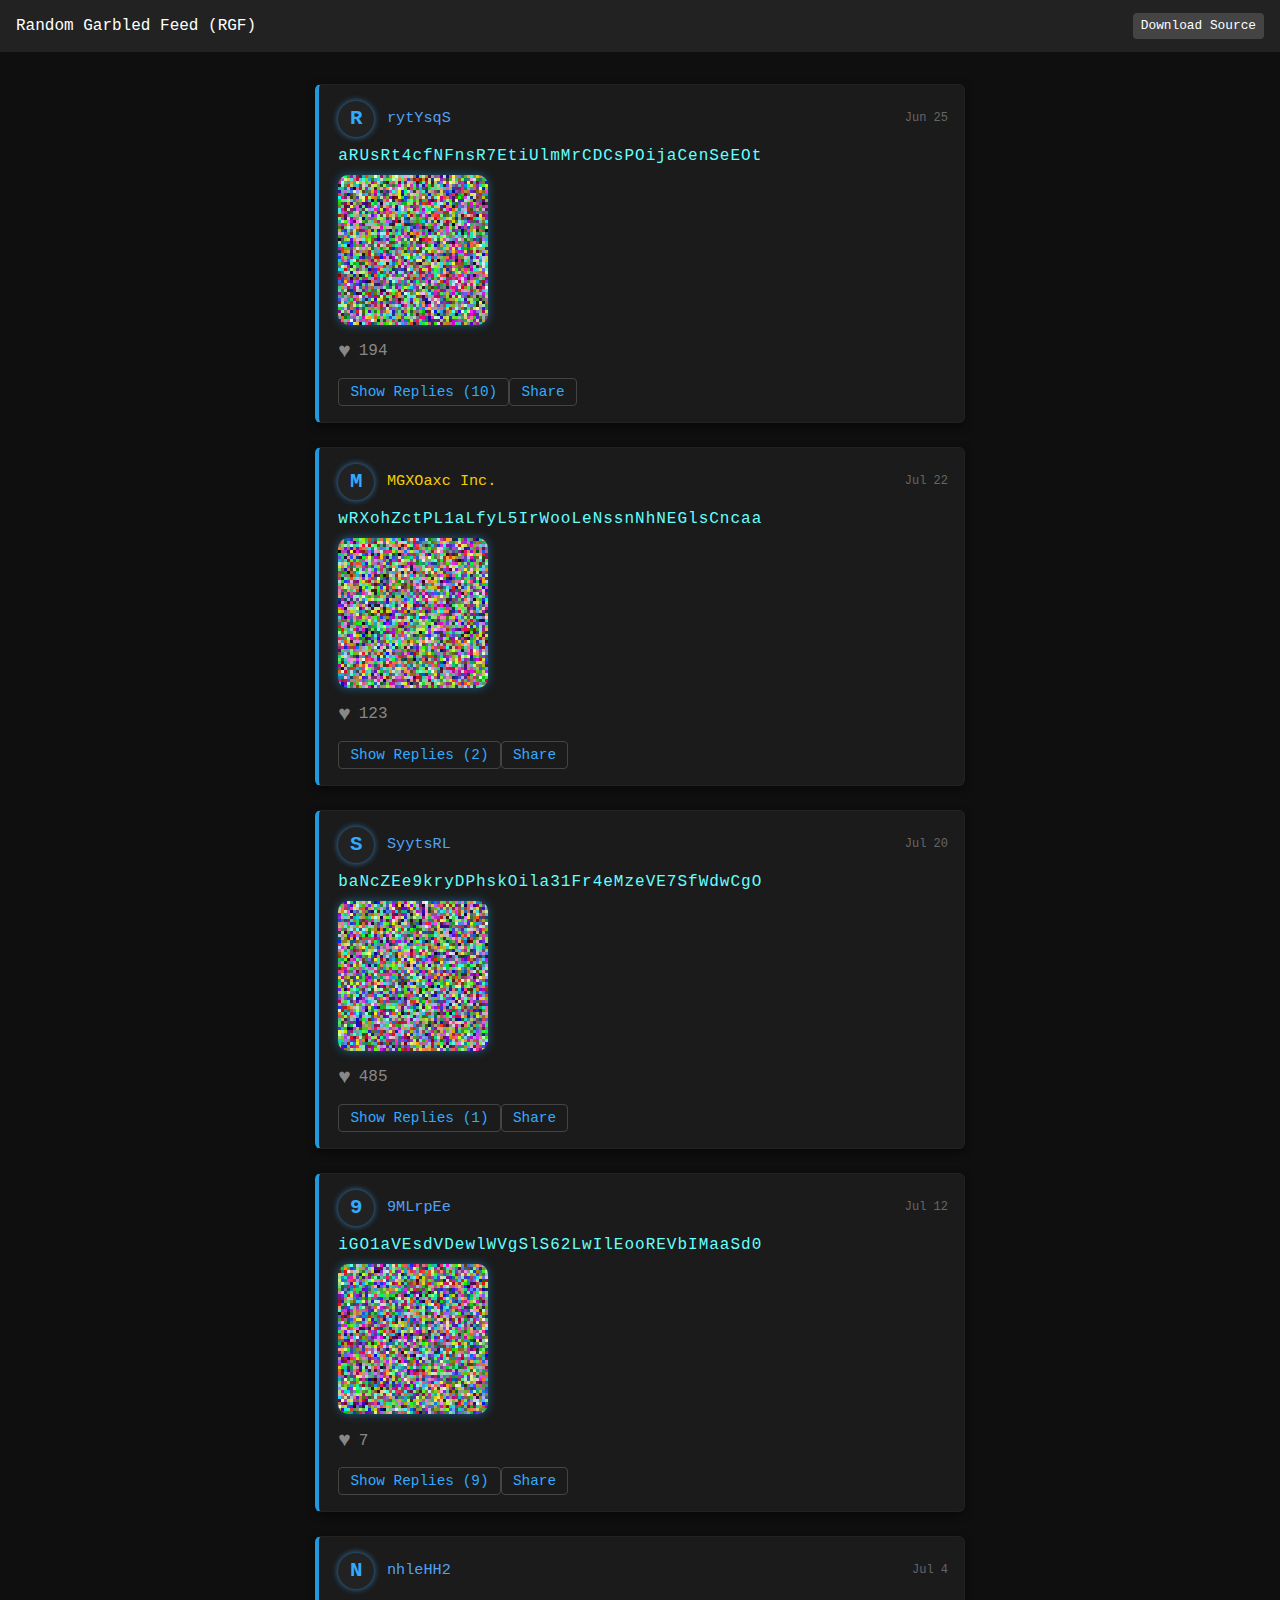
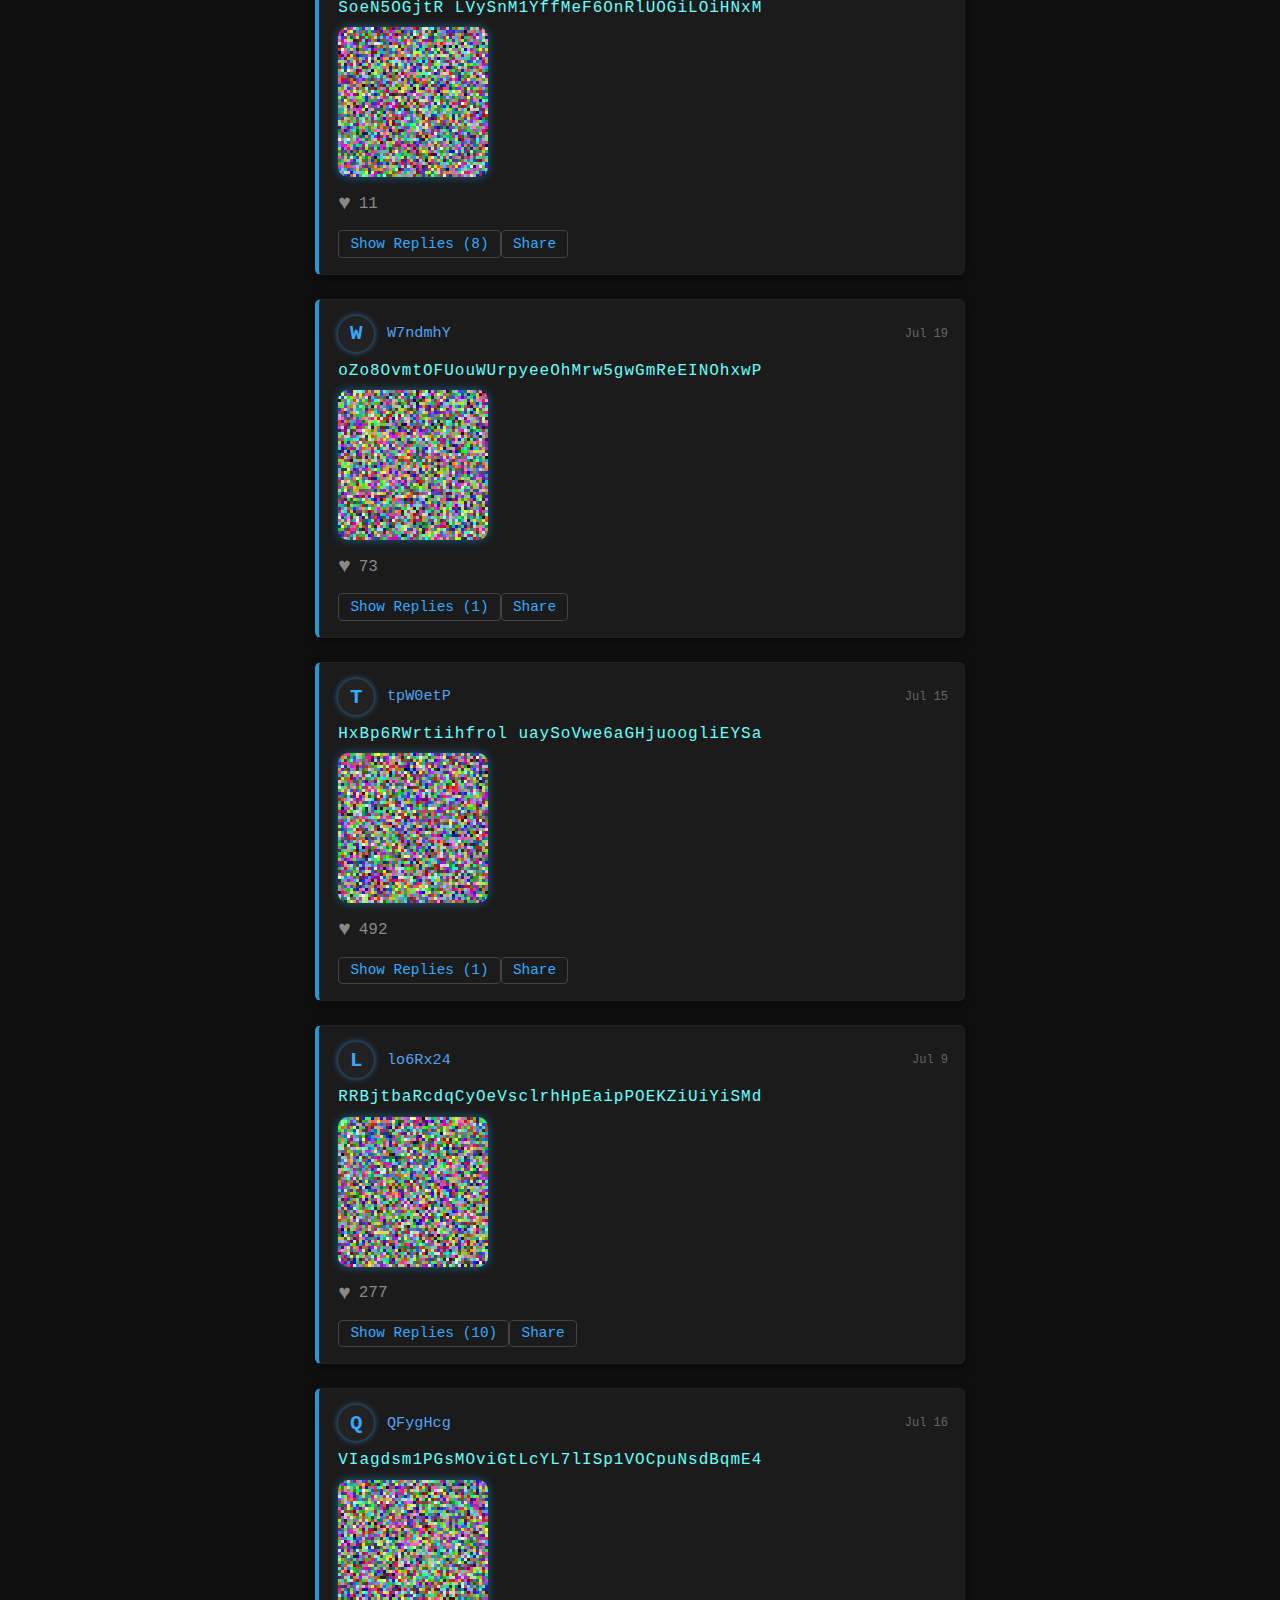
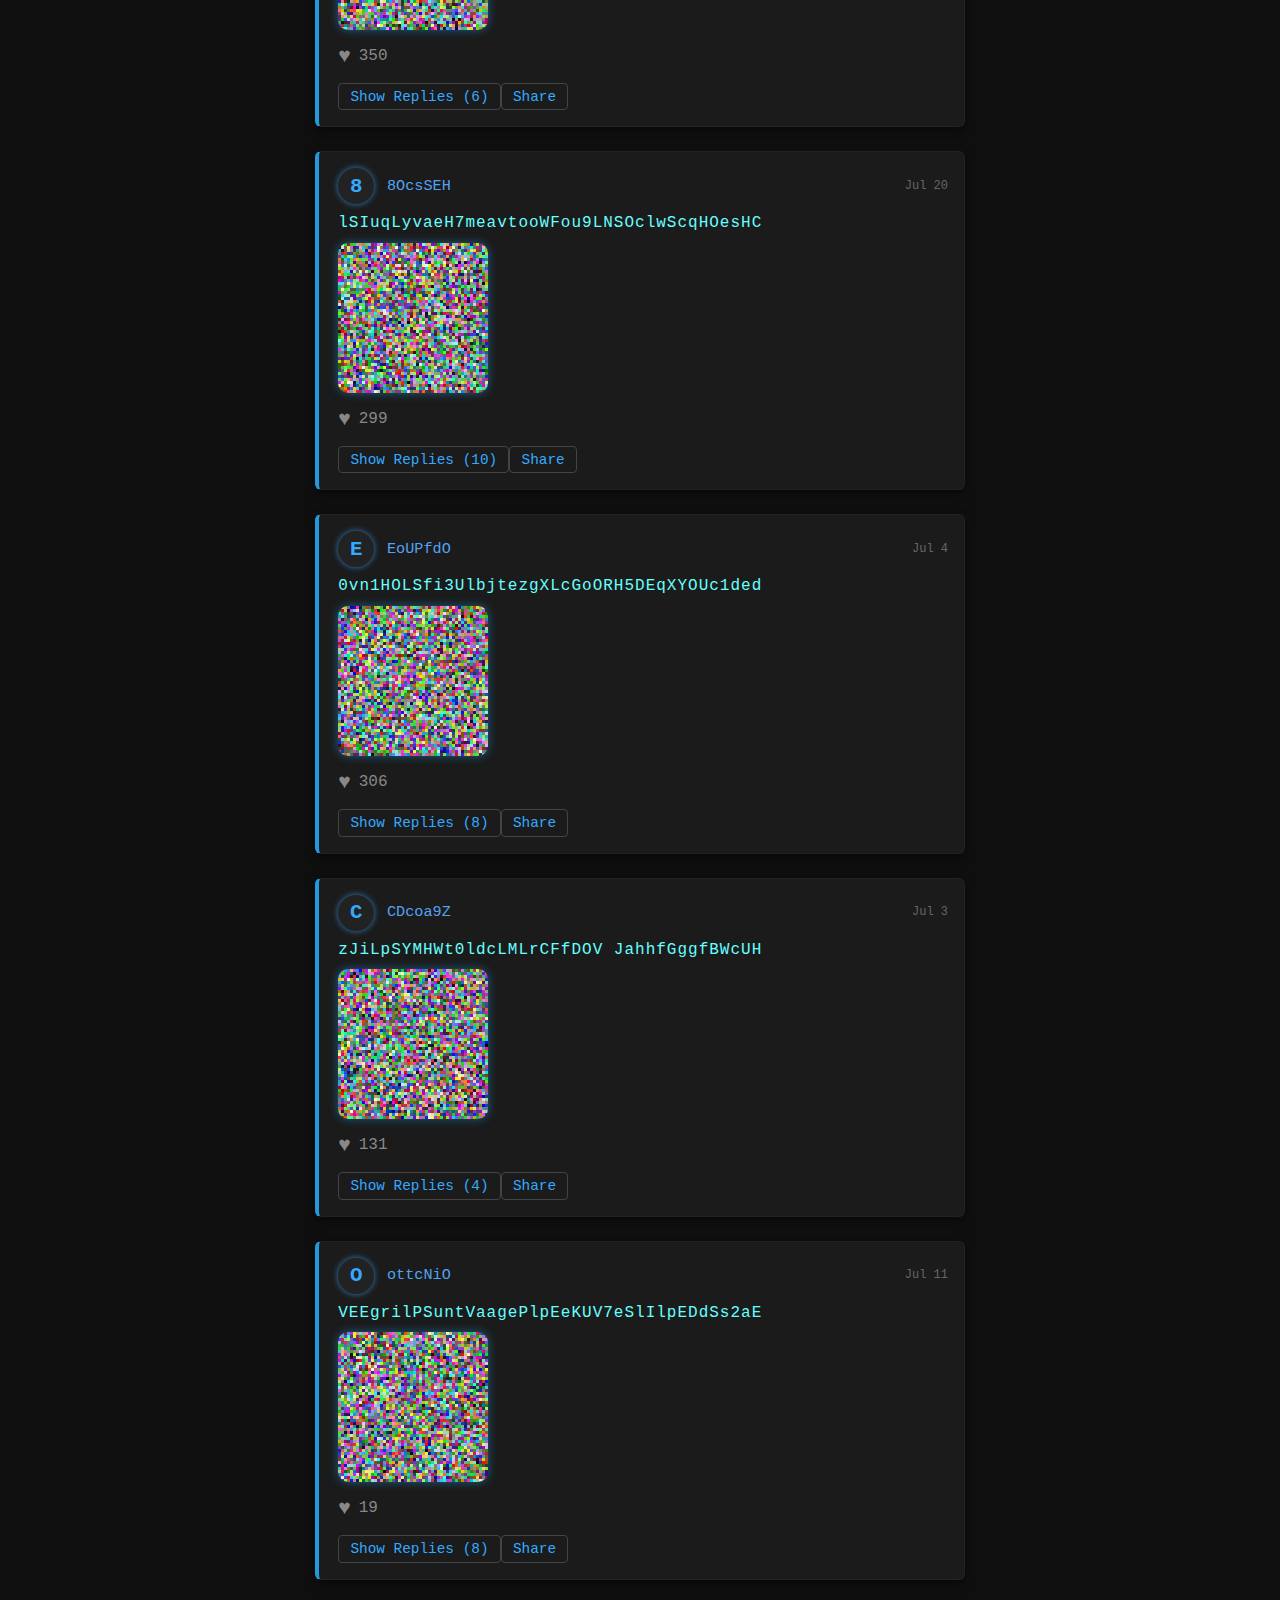
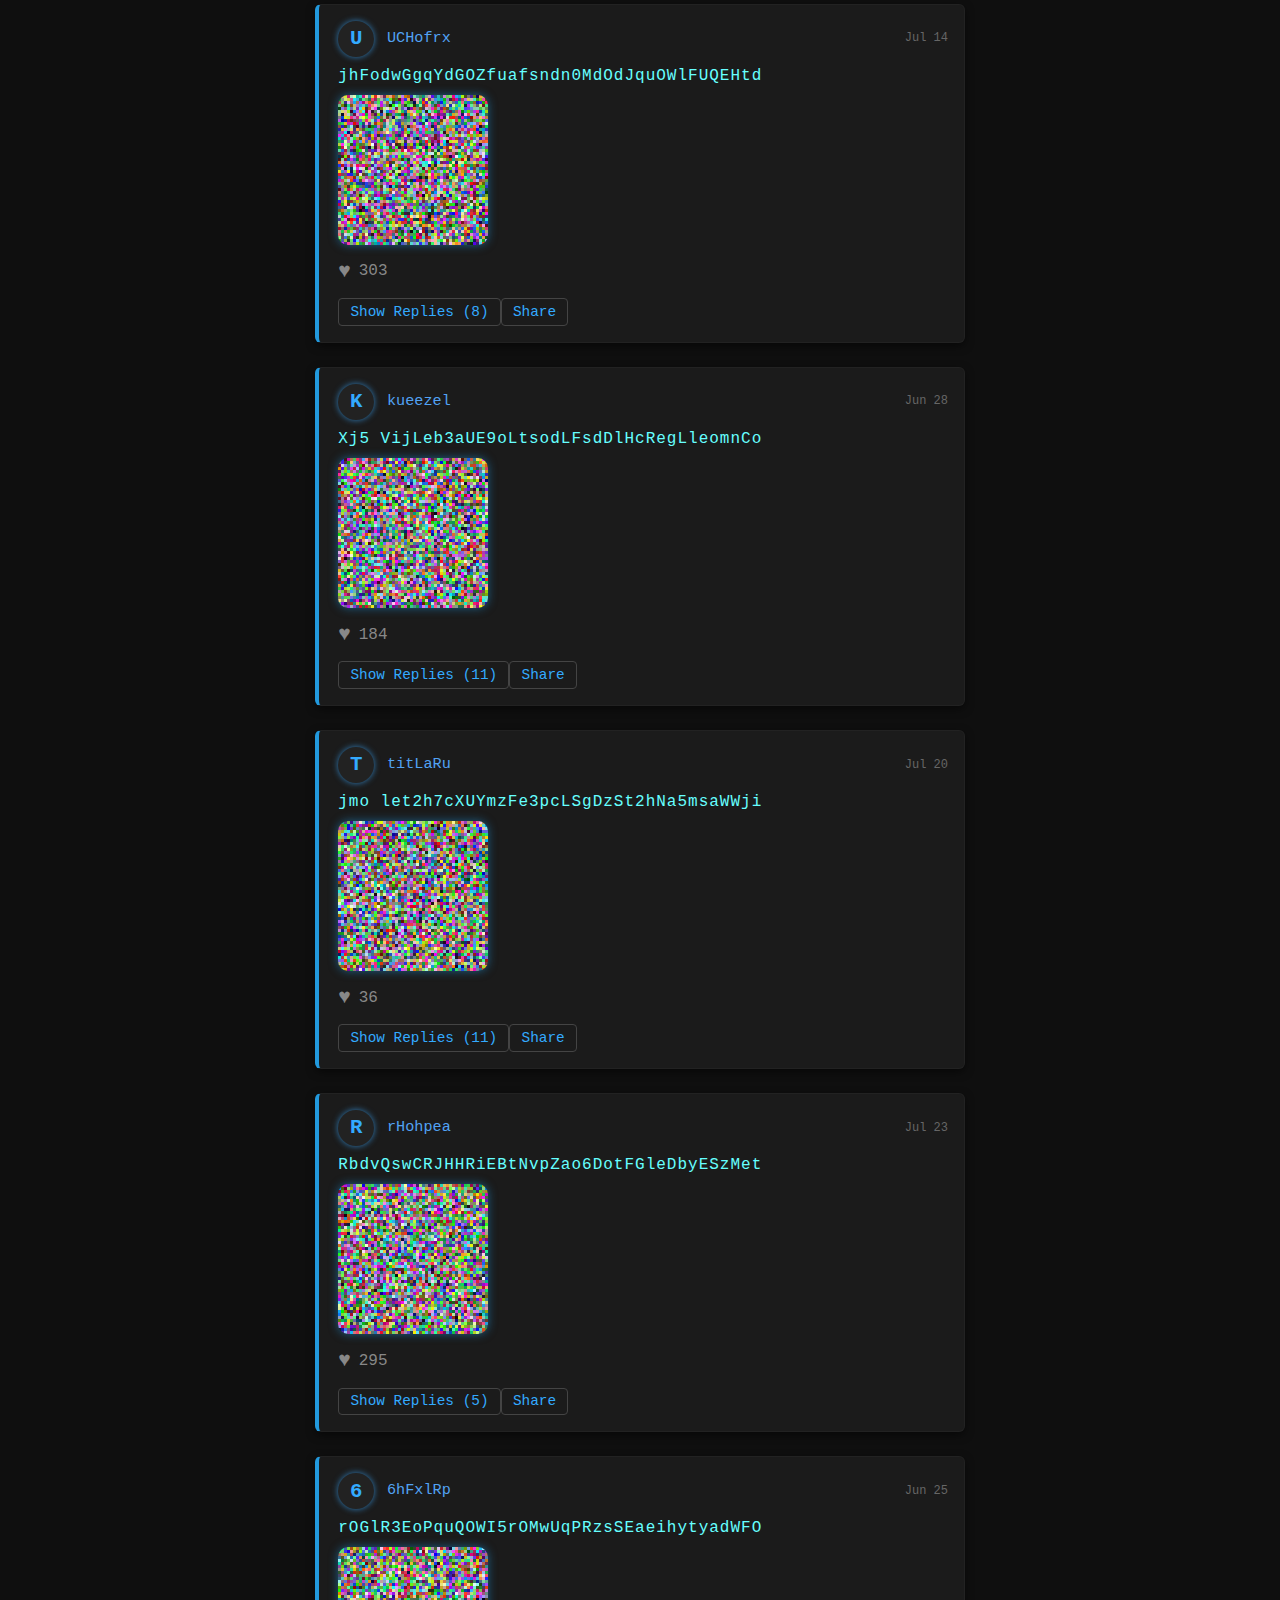
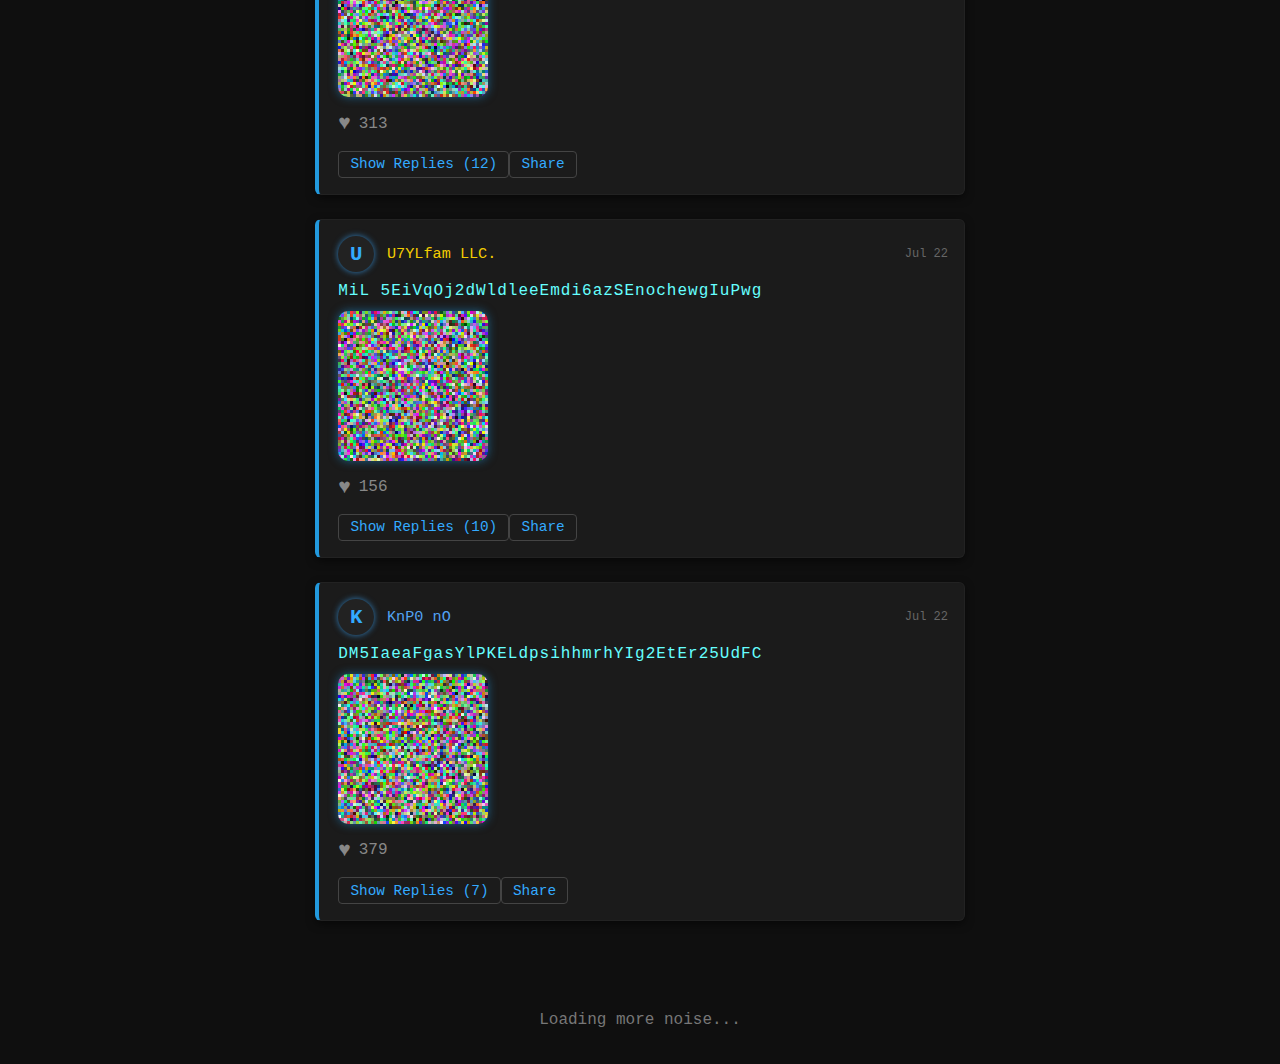
<file: index.html>
<!DOCTYPE html>
<html lang="en">
<head>
<meta charset="UTF-8" />
<title>Random Garbled Feed (RGF)</title>
<link rel="stylesheet" href="style.css">
</head>
<body>
<header class="site-header">
  Random Garbled Feed (RGF)
  <a id="download-source" class="download-btn" href="https://github.com/akenno-website/akenno-website.github.io/archive/refs/heads/main.zip" download="akenno-website.zip">
    Download Source
  </a>
</header>

<div class="feed" id="feed"></div>
<div class="loading" id="loading">Loading more noise...</div>

<script>
const feed = document.getElementById('feed');
const loading = document.getElementById('loading');
let mainFeed = []; // store posts

// --- Helpers ---
function generateGarbledText(length){
  const chars=' EEEEEeeeeettttaaaaOOOOooooIIIiiiNNnnSSSSssssHHHhhhRRRrrrDDDdddLLLlllCCCcccUUUuuuMMmmWWwwFFffGGggYYyyPPppBbvVKkJjXxQqZz0123456789';
  let s=''; for(let i=0;i<length;i++){ s+=chars.charAt(Math.floor(Math.random()*chars.length)); } 
  return s;
}

function createDateString(){
  const now=new Date();
  const past=new Date(now.getTime() - Math.random()*30*24*60*60*1000);
  return past.toLocaleDateString('en-US',{month:'short',day:'numeric'});
}

function showShareOverlay(link) {
  const overlay = document.createElement('div');
  overlay.className = 'share-overlay';
  
  const box = document.createElement('div');
  box.className = 'share-box';
  
  const input = document.createElement('input');
  input.type = 'text';
  input.value = link;
  input.readOnly = true;
  input.select();
  
  const copyBtn = document.createElement('button');
  copyBtn.textContent = 'Copy';
  copyBtn.addEventListener('click', () => {
    navigator.clipboard.writeText(link);
    alert('Copied!');
    overlay.remove();
  });
  
  const closeBtn = document.createElement('button');
  closeBtn.textContent = '×';
  closeBtn.addEventListener('click', () => overlay.remove());
  
  box.appendChild(input);
  box.appendChild(copyBtn);
  box.appendChild(closeBtn);
  overlay.appendChild(box);
  document.body.appendChild(overlay);
}


// --- Seeded PRNG ---
function mulberry32(a){
  return function(){
    var t = a += 0x6D2B79F5;
    t = Math.imul(t ^ t>>>15, t | 1);
    t ^= t + Math.imul(t ^ t>>>7, t | 61);
    return ((t ^ t>>>14) >>> 0) / 4294967296;
  }
}

// Generate noise canvas from seed
function generateNoiseFromSeed(seed, width=50, height=50){
  const rand = mulberry32(seed);
  const canvas = document.createElement('canvas'); canvas.width=width; canvas.height=height;
  const ctx = canvas.getContext('2d');
  const imgData = ctx.createImageData(width,height);
  for(let i=0;i<imgData.data.length;i+=4){
    imgData.data[i] = rand()*256;
    imgData.data[i+1] = rand()*256;
    imgData.data[i+2] = rand()*256;
    imgData.data[i+3] = 255;
  }
  ctx.putImageData(imgData,0,0);
  return canvas;
}

// --- Encode/decode post data ---
function encodePostData(data){ return btoa(JSON.stringify(data)); }
function decodePostData(str){ try{ return JSON.parse(atob(str)); }catch(e){ return null; } }

// --- Replies ---
function createReplyElement(text){
  const r = document.createElement('div'); r.className='reply';
  const u = document.createElement('span'); u.className='reply-username'; u.textContent=generateGarbledText(5);
  const t = document.createElement('span'); t.className='reply-text'; t.textContent=text;
  r.appendChild(u); r.appendChild(t); return r;
}

// --- Post element ---
function createPostElement(postData){
  const post = document.createElement('div'); post.className='post';

  // Header
  const header = document.createElement('div'); header.className='post-header';
  let usernameStr = postData.username;
  if(postData.isSponsored){
    const suffixes=['Corp.','Inc.','Group','LLC.','Ltd.','PLC','Co.'];
    usernameStr += ' '+suffixes[Math.floor(Math.random()*suffixes.length)];
  }
  const pfp = document.createElement('div'); pfp.className='pfp'; pfp.textContent=usernameStr.charAt(0).toUpperCase();
  const username = document.createElement('div'); username.className='username'; username.textContent=usernameStr;
  if(postData.isSponsored) username.style.color='#FFD700';
  const date = document.createElement('div'); date.className='date'; date.textContent=postData.date;
  header.appendChild(pfp); header.appendChild(username); header.appendChild(date);

  // Caption
  const caption = document.createElement('div'); caption.className='caption'; caption.textContent=postData.caption;

  // Image
  const imageContainer = document.createElement('div'); imageContainer.className='image-container';
  const canvas = generateNoiseFromSeed(postData.seed,50,50);
  imageContainer.appendChild(canvas);

  // Like bar
  const likeBar = document.createElement('div'); likeBar.className='like-bar';
  const heart = document.createElement('span'); heart.className='heart'; heart.textContent='♥';
  const likesCount = document.createElement('span'); likesCount.className='likes-count';
  let count = postData.likes; likesCount.textContent = count;
  likeBar.appendChild(heart); likeBar.appendChild(likesCount);
  let liked=false;
  likeBar.addEventListener('click',(e)=>{ e.stopPropagation(); liked=!liked; heart.classList.toggle('liked',liked); count+=liked?1:-1; likesCount.textContent=count; });

  // Replies
  const repliesContainer = document.createElement('div'); repliesContainer.className='replies';
  postData.replies.forEach(r => repliesContainer.appendChild(createReplyElement(r)));

  // Comments toggle
  const commentsToggle = document.createElement('button'); commentsToggle.className='comments-toggle';
  const repliesCount = postData.replies.length;
  commentsToggle.textContent=`Show Replies (${repliesCount})`;
  commentsToggle.addEventListener('click',(e)=>{ e.stopPropagation(); const visible = repliesContainer.classList.toggle('visible'); commentsToggle.textContent = visible?`Hide Replies (${repliesCount})`:`Show Replies (${repliesCount})`; });

  // Share button
  const shareBtn = document.createElement('button'); shareBtn.className='share-btn'; shareBtn.textContent='Share';
  shareBtn.addEventListener('click',(e)=>{
    e.stopPropagation();
    const link = `${location.origin}${location.pathname}?id=${encodePostData(postData)}`;
    showShareOverlay(link);
    });


  post.appendChild(header); post.appendChild(caption); post.appendChild(imageContainer);
  post.appendChild(likeBar); post.appendChild(commentsToggle); post.appendChild(repliesContainer); post.appendChild(shareBtn);

  post.addEventListener('click',()=>openPostPage(postData));
  return post;
}

// --- Generate new post ---
function generateRandomPost(){
  return {
    username: generateGarbledText(7),
    caption: generateGarbledText(40),
    date: createDateString(),
    replies: Array.from({length:Math.floor(Math.random()*12)+1},()=>generateGarbledText(Math.floor(Math.random()*8)+8)),
    likes: Math.floor(Math.random()*500),
    isSponsored: Math.random()<0.1,
    seed: Math.floor(Math.random()*1e9)
  };
}

// --- Open single post page ---
function openPostPage(postData){
  // Hide feed
  feed.style.display = 'none';
  loading.style.display = 'none';

  const postPage = document.createElement('div'); postPage.className = 'post-page'; postPage.id = 'single-post-page';

  const backBtn = document.createElement('button'); backBtn.className = 'back-btn'; backBtn.textContent='← Back to feed';
  backBtn.addEventListener('click',()=>{
    postPage.remove();
    feed.style.display = '';
    loading.style.display = '';
    history.replaceState({}, '', location.pathname);
  });

  postPage.appendChild(backBtn);
  postPage.appendChild(createPostElement(postData));
  document.body.appendChild(postPage);

  // Update URL
  history.replaceState({}, '', `${location.pathname}?id=${encodePostData(postData)}`);
}

// --- Load posts ---
function loadPosts(count=10){
  for(let i=0;i<count;i++){
    const postData = generateRandomPost();
    mainFeed.push(postData);
    feed.appendChild(createPostElement(postData));
  }
}

// Infinite scroll
const observer = new IntersectionObserver(entries=>{ entries.forEach(e=>{ if(e.isIntersecting) loadPosts(10); }); });
observer.observe(loading);

// Check URL for shared post
window.addEventListener('load',()=>{
  const params = new URLSearchParams(location.search);
  const id = params.get('id');
  if(id){
    const postData = decodePostData(id);
    if(postData) openPostPage(postData);
    else loadPosts(20);
  } else loadPosts(20);
});
</script>
</body>
</html>
</file>
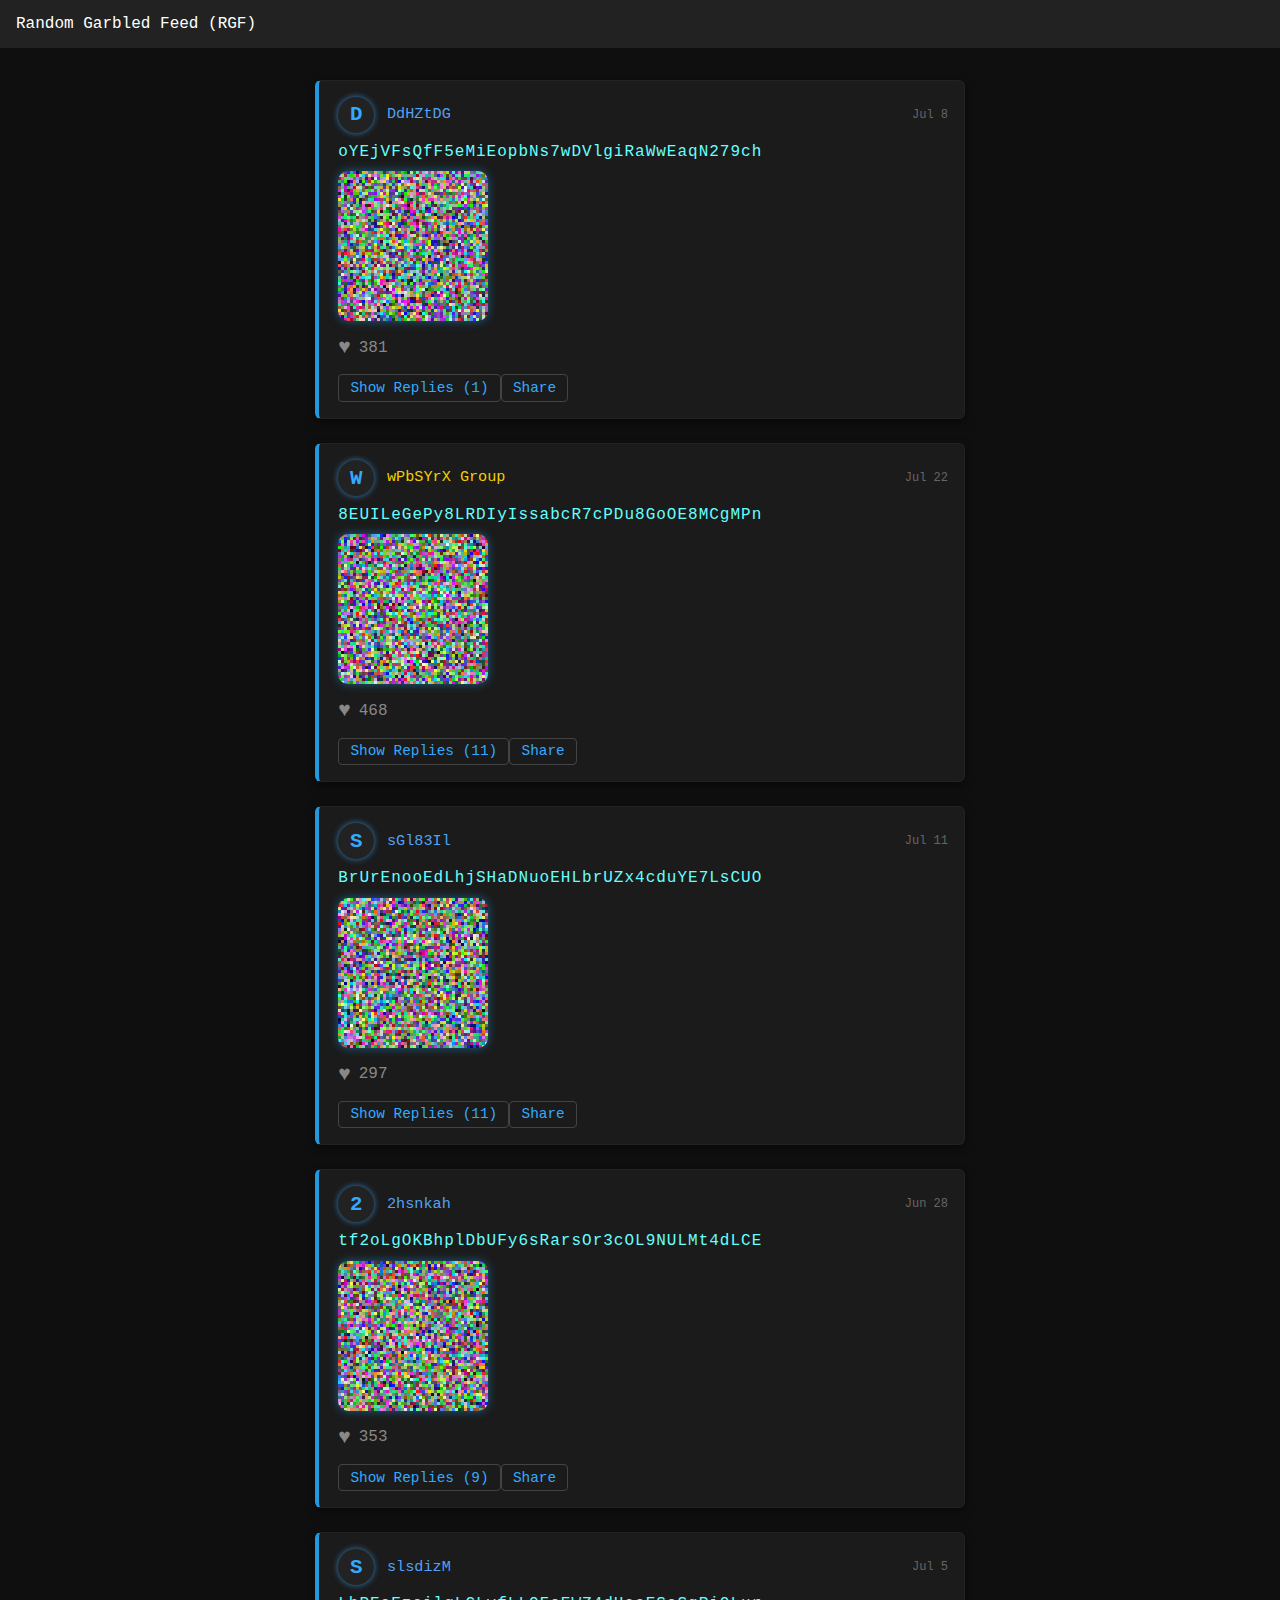
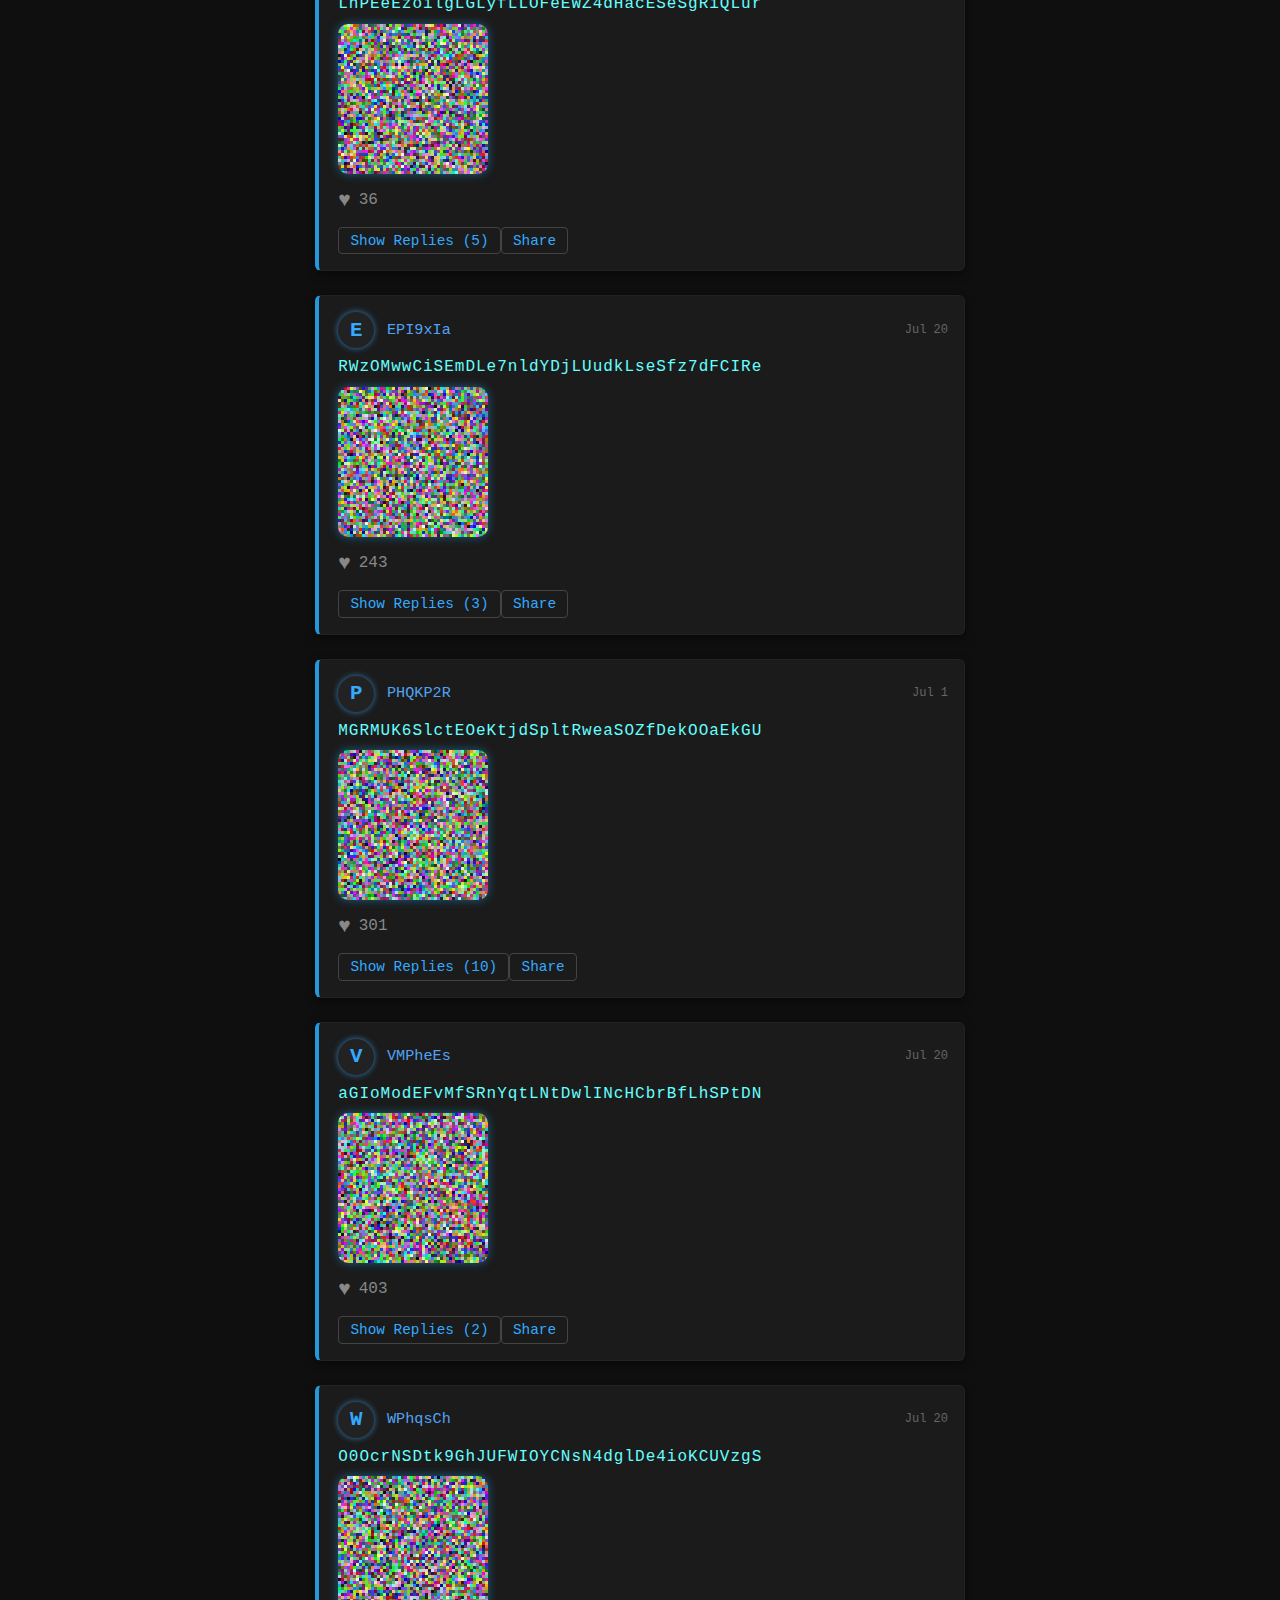
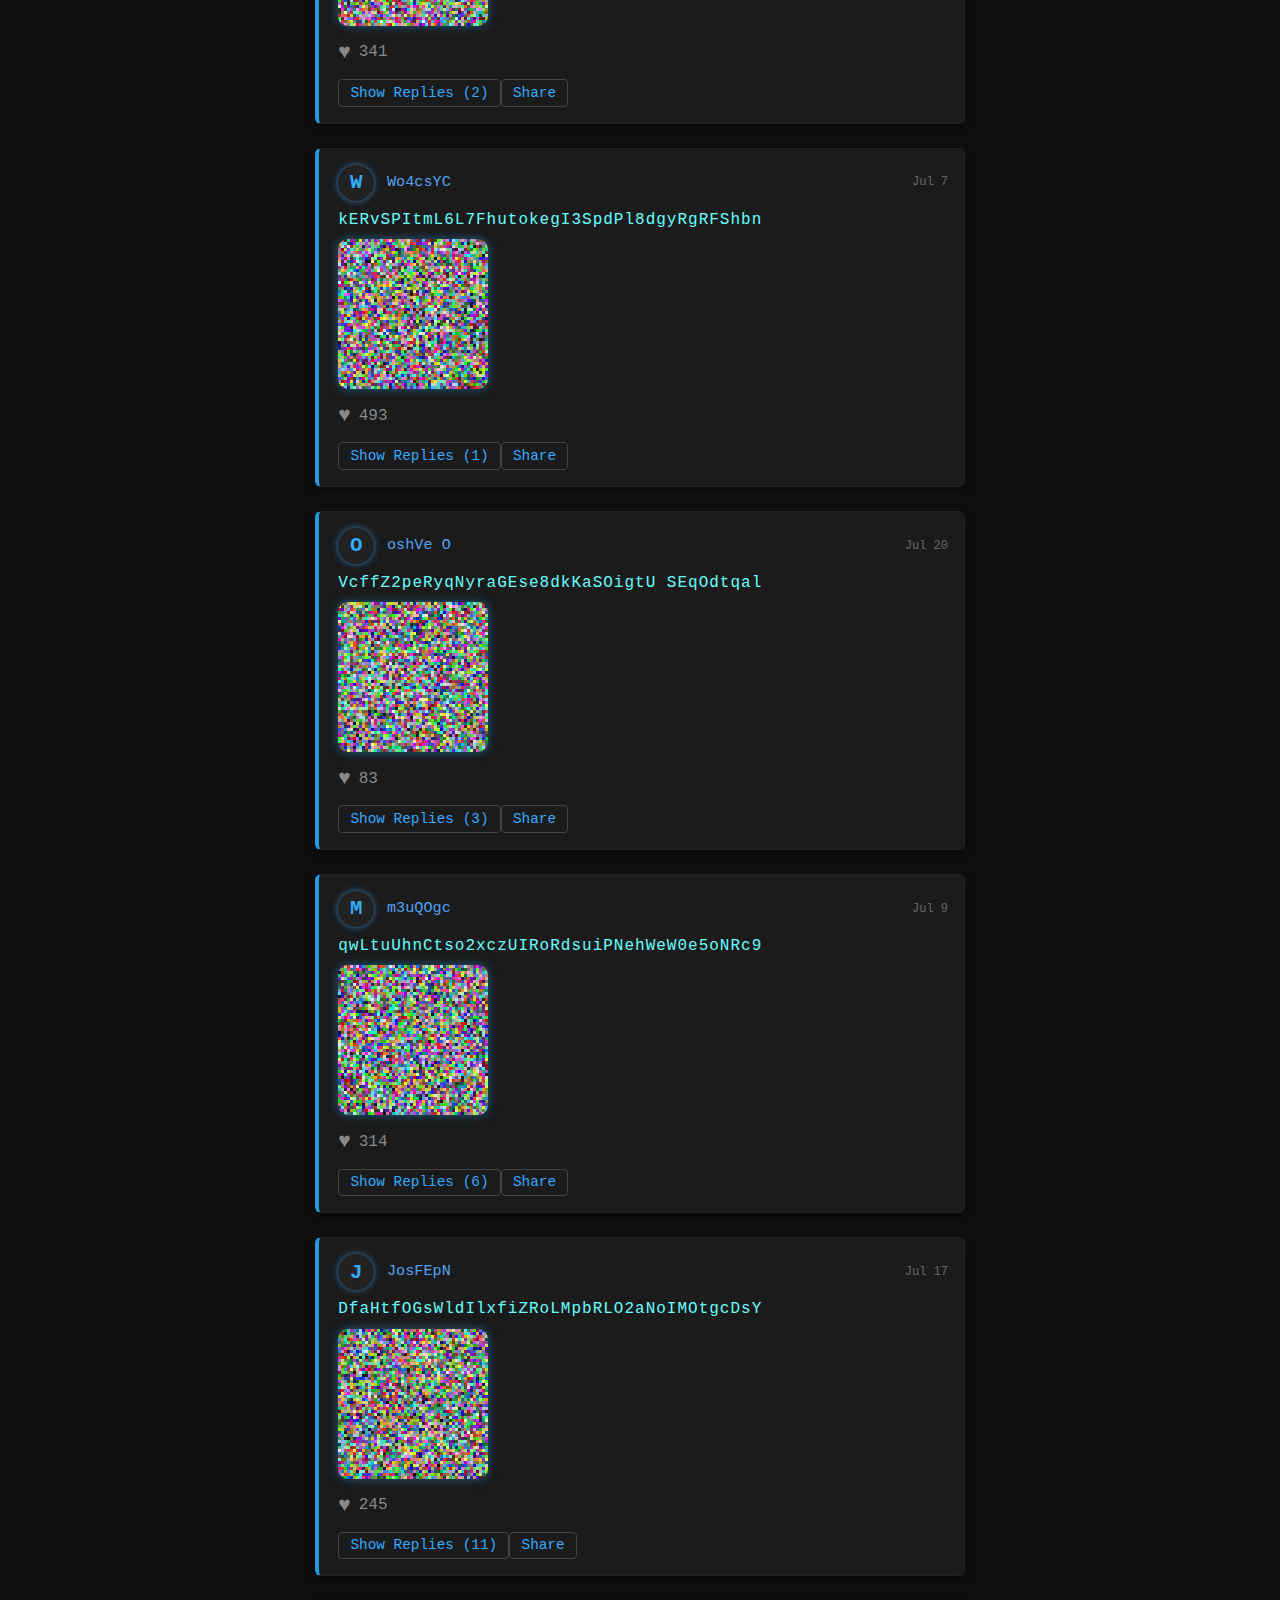
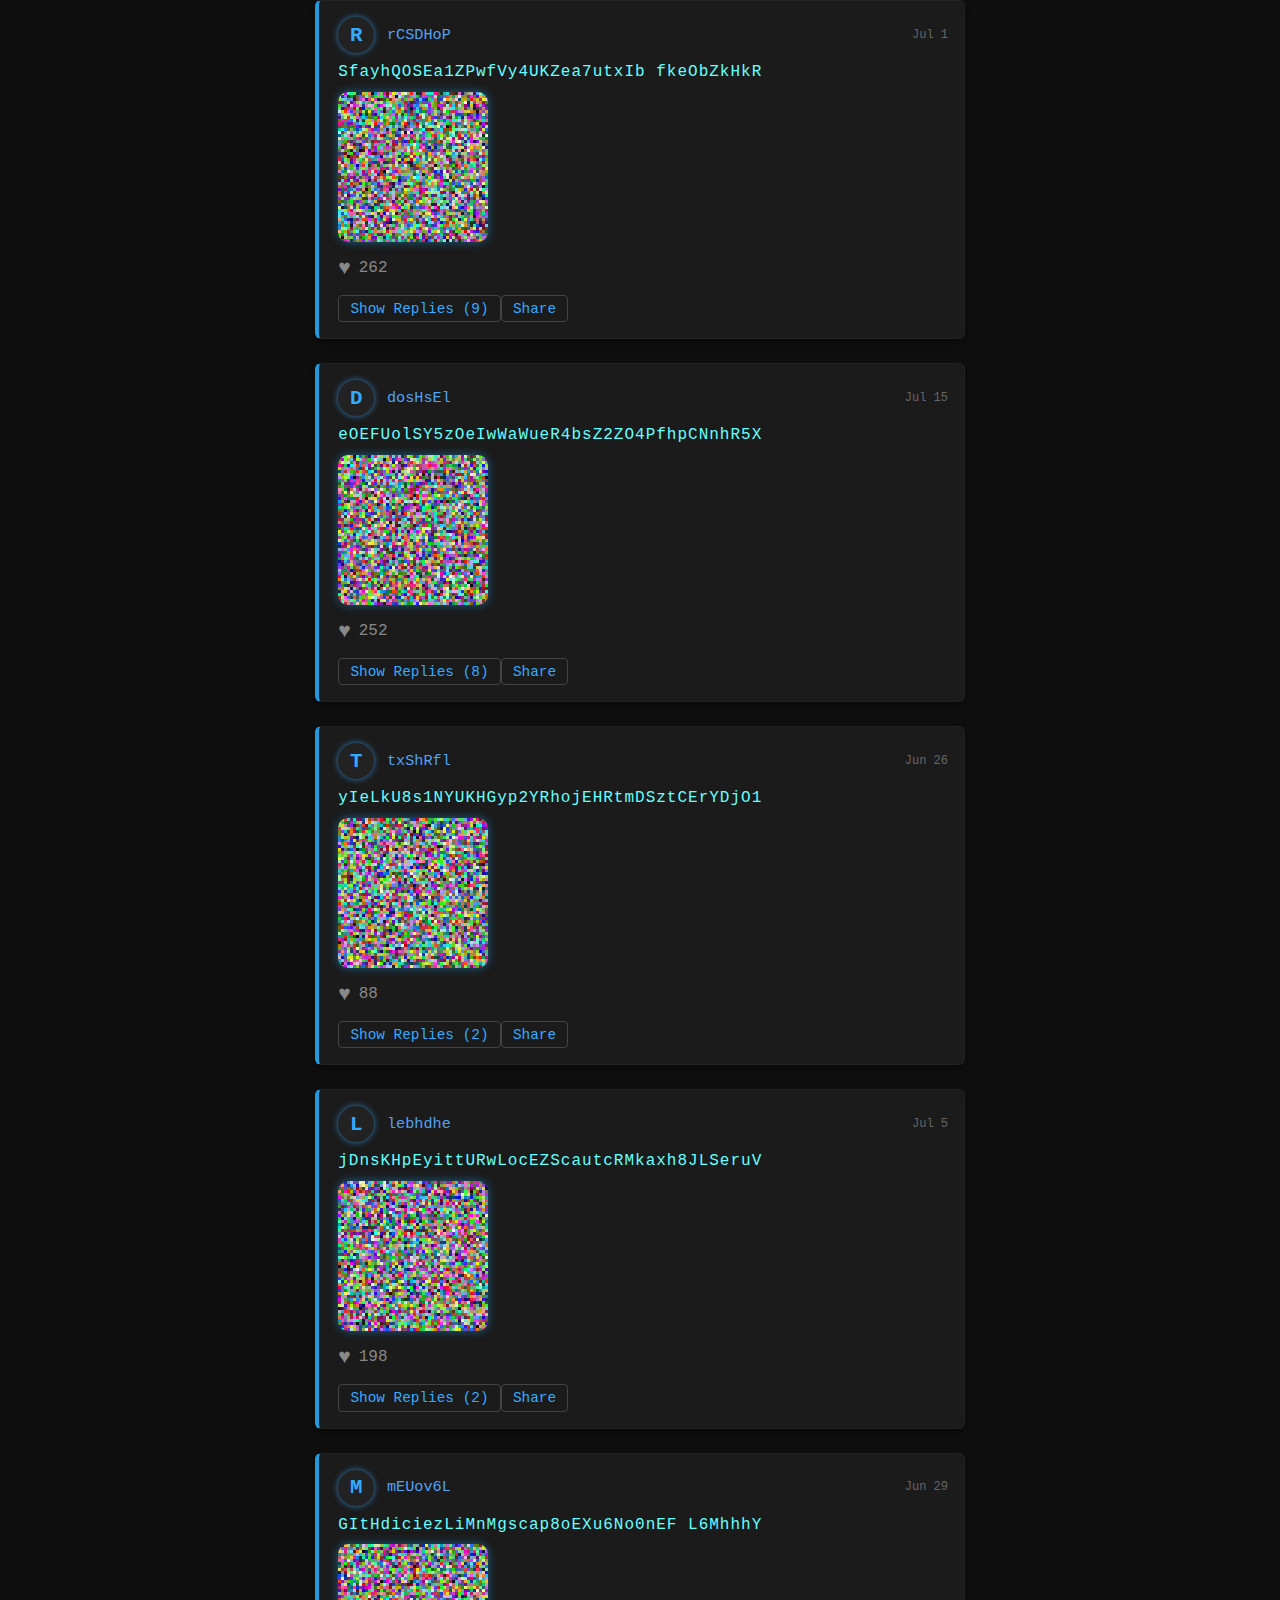
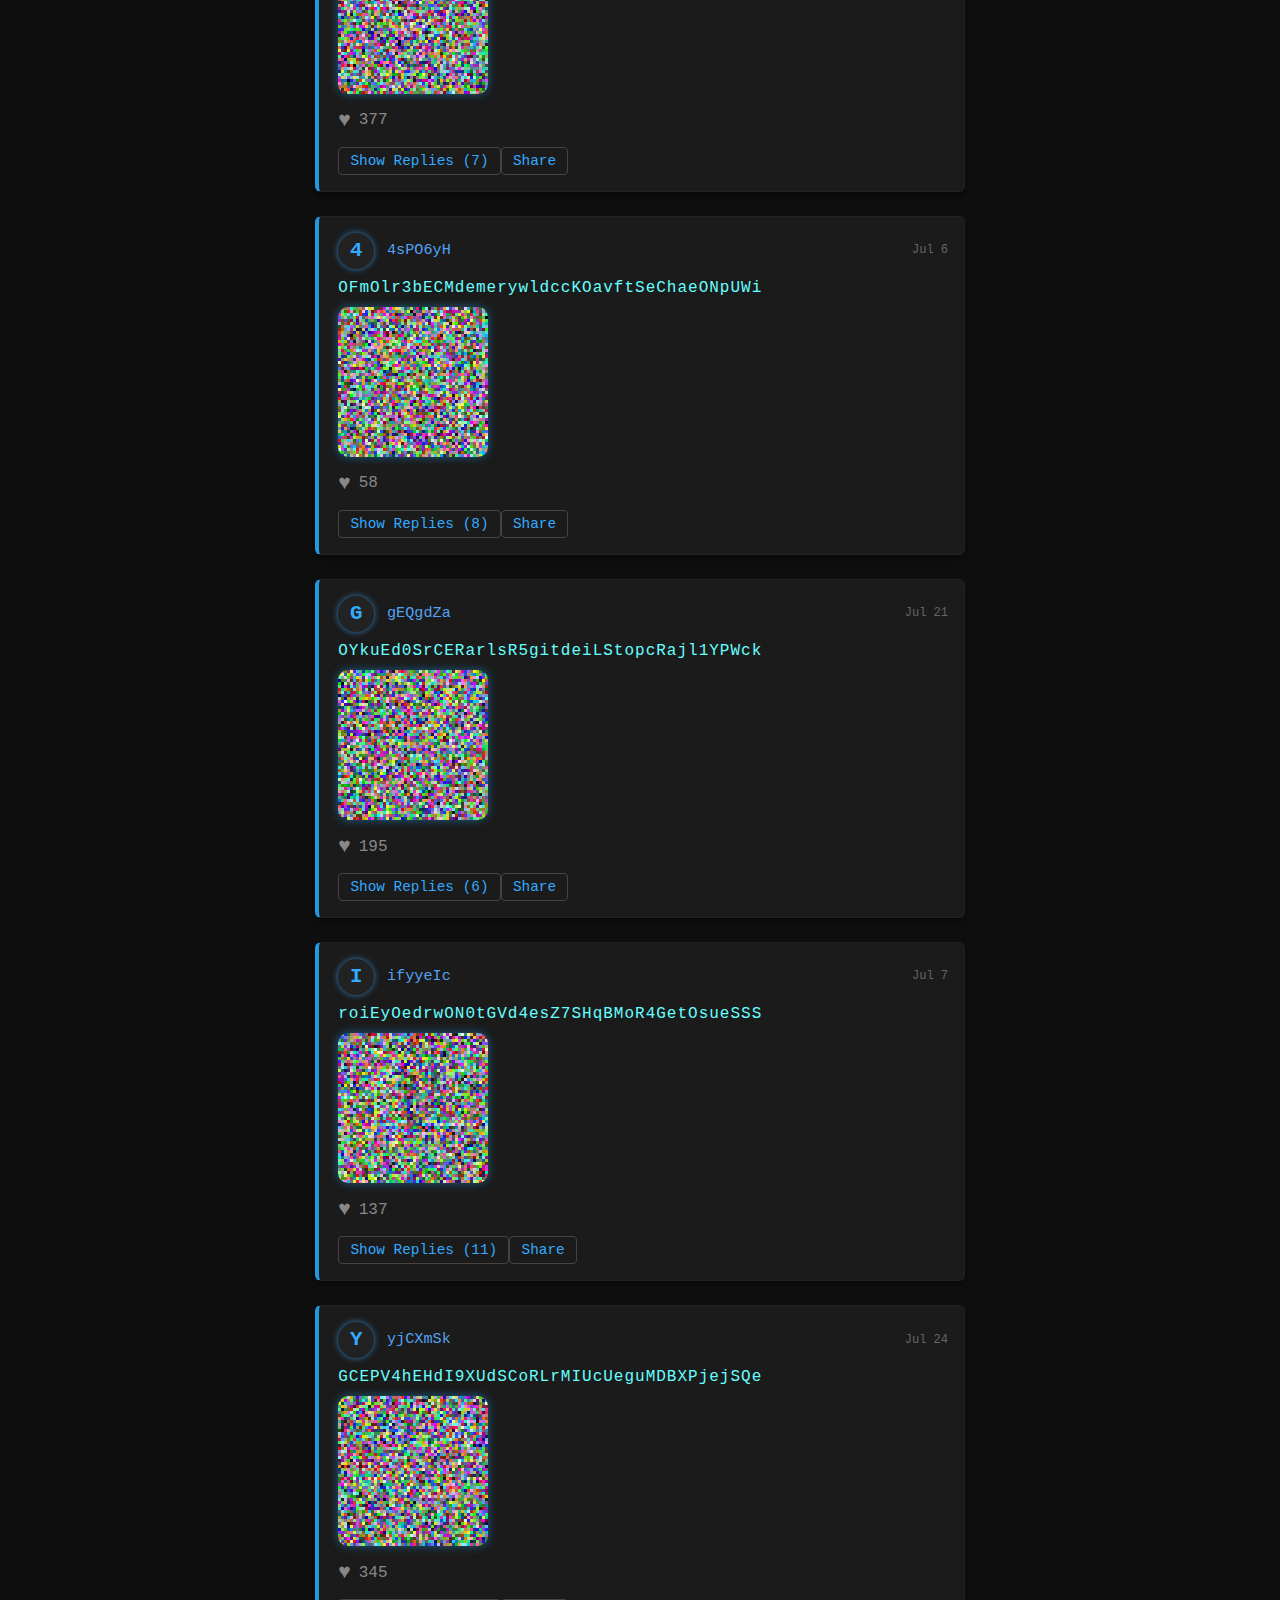
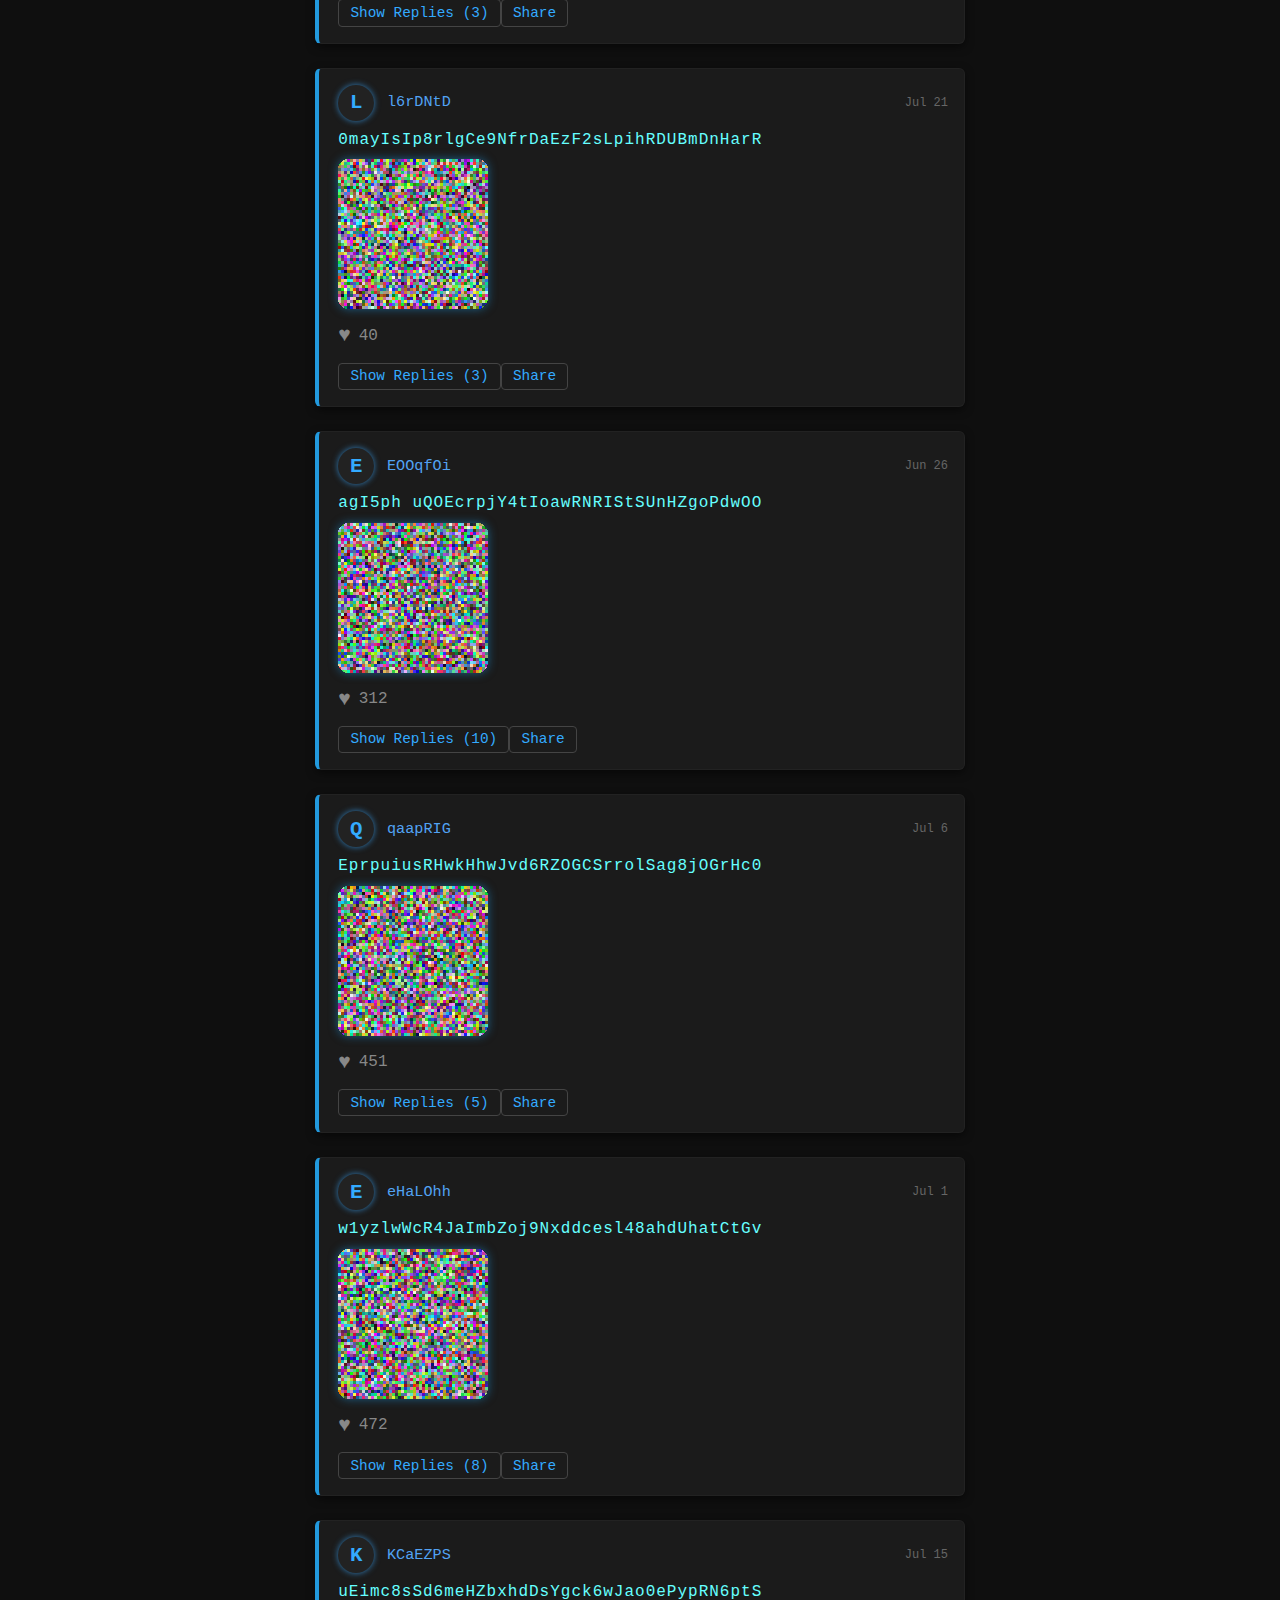
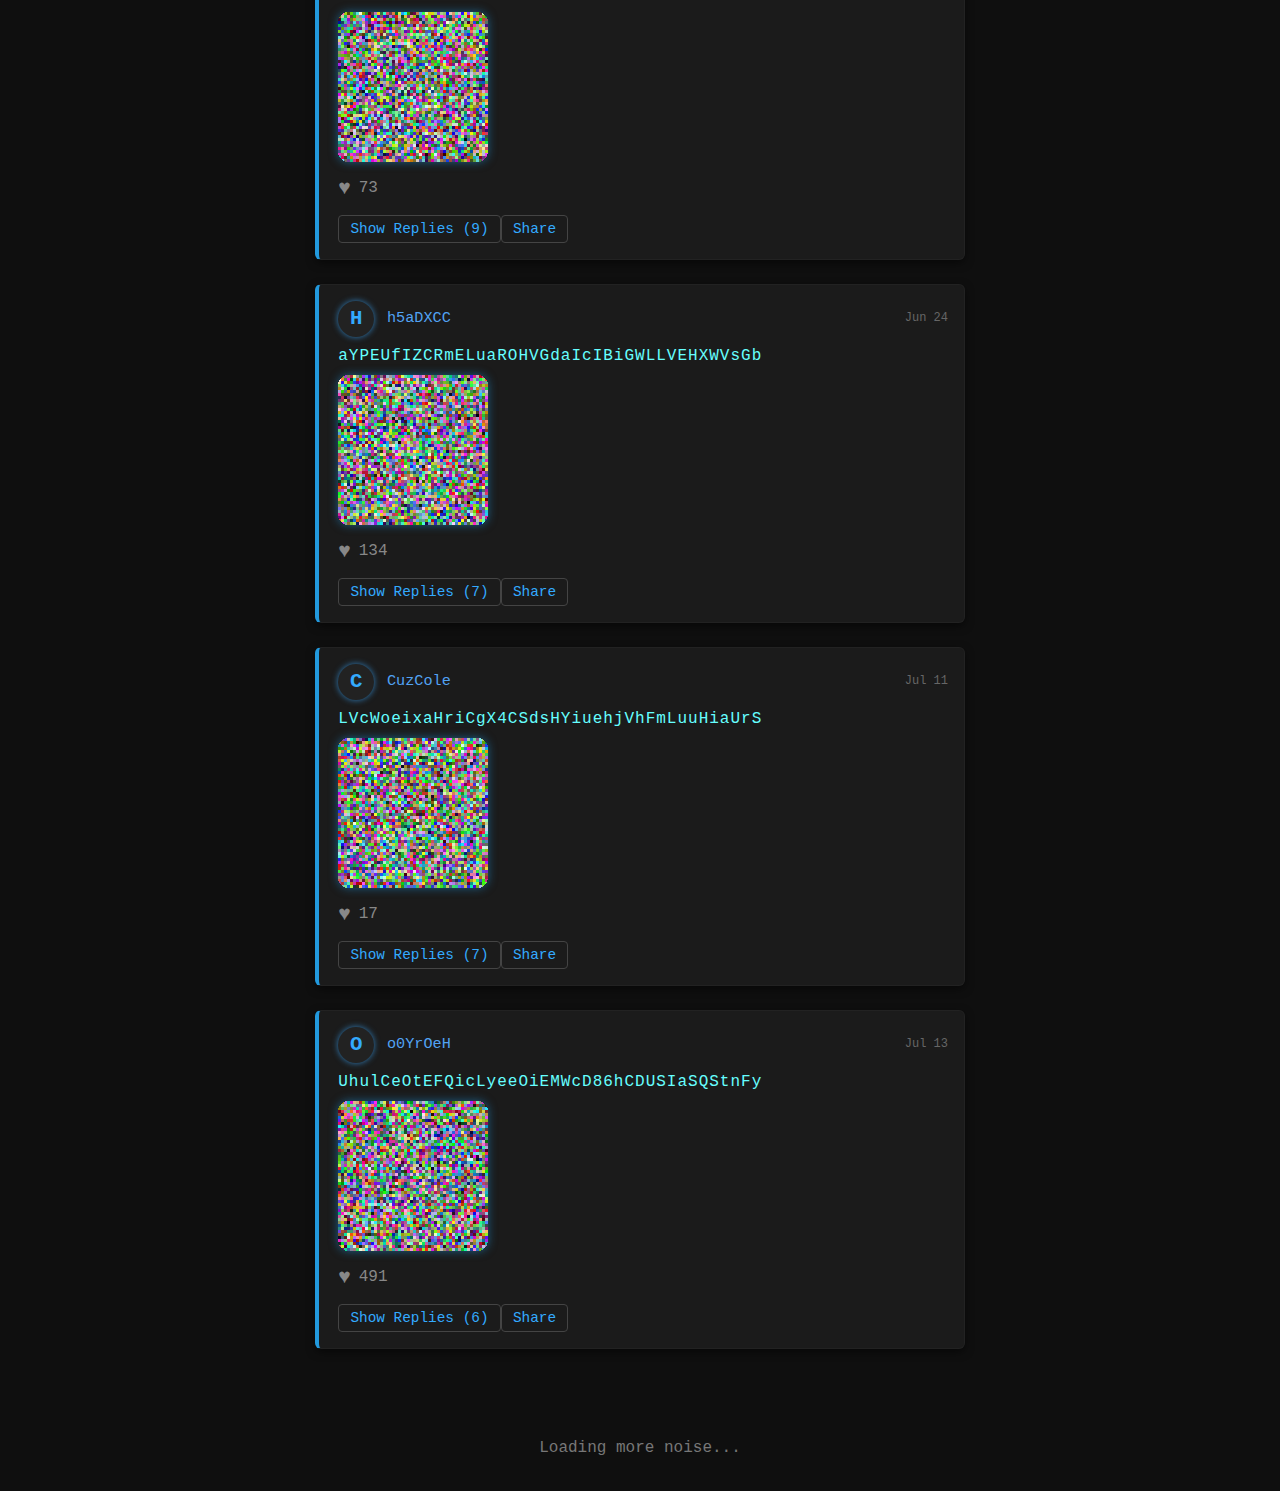
<file: noise.html>
<!DOCTYPE html>
<html lang="en">
<head>
<meta charset="UTF-8" />
<title>Random Garbled Feed (RGF)</title>
<link rel="stylesheet" href="style.css">
</head>
<body>
<header class="site-header">
  Random Garbled Feed (RGF)
</header>

<div class="feed" id="feed"></div>
<div class="loading" id="loading">Loading more noise...</div>

<script>
const feed = document.getElementById('feed');
const loading = document.getElementById('loading');
let mainFeed = []; // store posts

// --- Helpers ---
function generateGarbledText(length){
  const chars=' EEEEEeeeeettttaaaaOOOOooooIIIiiiNNnnSSSSssssHHHhhhRRRrrrDDDdddLLLlllCCCcccUUUuuuMMmmWWwwFFffGGggYYyyPPppBbvVKkJjXxQqZz0123456789';
  let s=''; for(let i=0;i<length;i++){ s+=chars.charAt(Math.floor(Math.random()*chars.length)); } 
  return s;
}

function createDateString(){
  const now=new Date();
  const past=new Date(now.getTime() - Math.random()*30*24*60*60*1000);
  return past.toLocaleDateString('en-US',{month:'short',day:'numeric'});
}

function showShareOverlay(link) {
  const overlay = document.createElement('div');
  overlay.className = 'share-overlay';
  
  const box = document.createElement('div');
  box.className = 'share-box';
  
  const input = document.createElement('input');
  input.type = 'text';
  input.value = link;
  input.readOnly = true;
  input.select();
  
  const copyBtn = document.createElement('button');
  copyBtn.textContent = 'Copy';
  copyBtn.addEventListener('click', () => {
    navigator.clipboard.writeText(link);
    alert('Copied!');
    overlay.remove();
  });
  
  const closeBtn = document.createElement('button');
  closeBtn.textContent = '×';
  closeBtn.addEventListener('click', () => overlay.remove());
  
  box.appendChild(input);
  box.appendChild(copyBtn);
  box.appendChild(closeBtn);
  overlay.appendChild(box);
  document.body.appendChild(overlay);
}


// --- Seeded PRNG ---
function mulberry32(a){
  return function(){
    var t = a += 0x6D2B79F5;
    t = Math.imul(t ^ t>>>15, t | 1);
    t ^= t + Math.imul(t ^ t>>>7, t | 61);
    return ((t ^ t>>>14) >>> 0) / 4294967296;
  }
}

// Generate noise canvas from seed
function generateNoiseFromSeed(seed, width=50, height=50){
  const rand = mulberry32(seed);
  const canvas = document.createElement('canvas'); canvas.width=width; canvas.height=height;
  const ctx = canvas.getContext('2d');
  const imgData = ctx.createImageData(width,height);
  for(let i=0;i<imgData.data.length;i+=4){
    imgData.data[i] = rand()*256;
    imgData.data[i+1] = rand()*256;
    imgData.data[i+2] = rand()*256;
    imgData.data[i+3] = 255;
  }
  ctx.putImageData(imgData,0,0);
  return canvas;
}

// --- Encode/decode post data ---
function encodePostData(data){ return btoa(JSON.stringify(data)); }
function decodePostData(str){ try{ return JSON.parse(atob(str)); }catch(e){ return null; } }

// --- Replies ---
function createReplyElement(text){
  const r = document.createElement('div'); r.className='reply';
  const u = document.createElement('span'); u.className='reply-username'; u.textContent=generateGarbledText(5);
  const t = document.createElement('span'); t.className='reply-text'; t.textContent=text;
  r.appendChild(u); r.appendChild(t); return r;
}

// --- Post element ---
function createPostElement(postData){
  const post = document.createElement('div'); post.className='post';

  // Header
  const header = document.createElement('div'); header.className='post-header';
  let usernameStr = postData.username;
  if(postData.isSponsored){
    const suffixes=['Corp.','Inc.','Group','LLC.','Ltd.','PLC','Co.'];
    usernameStr += ' '+suffixes[Math.floor(Math.random()*suffixes.length)];
  }
  const pfp = document.createElement('div'); pfp.className='pfp'; pfp.textContent=usernameStr.charAt(0).toUpperCase();
  const username = document.createElement('div'); username.className='username'; username.textContent=usernameStr;
  if(postData.isSponsored) username.style.color='#FFD700';
  const date = document.createElement('div'); date.className='date'; date.textContent=postData.date;
  header.appendChild(pfp); header.appendChild(username); header.appendChild(date);

  // Caption
  const caption = document.createElement('div'); caption.className='caption'; caption.textContent=postData.caption;

  // Image
  const imageContainer = document.createElement('div'); imageContainer.className='image-container';
  const canvas = generateNoiseFromSeed(postData.seed,50,50);
  imageContainer.appendChild(canvas);

  // Like bar
  const likeBar = document.createElement('div'); likeBar.className='like-bar';
  const heart = document.createElement('span'); heart.className='heart'; heart.textContent='♥';
  const likesCount = document.createElement('span'); likesCount.className='likes-count';
  let count = postData.likes; likesCount.textContent = count;
  likeBar.appendChild(heart); likeBar.appendChild(likesCount);
  let liked=false;
  likeBar.addEventListener('click',(e)=>{ e.stopPropagation(); liked=!liked; heart.classList.toggle('liked',liked); count+=liked?1:-1; likesCount.textContent=count; });

  // Replies
  const repliesContainer = document.createElement('div'); repliesContainer.className='replies';
  postData.replies.forEach(r => repliesContainer.appendChild(createReplyElement(r)));

  // Comments toggle
  const commentsToggle = document.createElement('button'); commentsToggle.className='comments-toggle';
  const repliesCount = postData.replies.length;
  commentsToggle.textContent=`Show Replies (${repliesCount})`;
  commentsToggle.addEventListener('click',(e)=>{ e.stopPropagation(); const visible = repliesContainer.classList.toggle('visible'); commentsToggle.textContent = visible?`Hide Replies (${repliesCount})`:`Show Replies (${repliesCount})`; });

  // Share button
  const shareBtn = document.createElement('button'); shareBtn.className='share-btn'; shareBtn.textContent='Share';
  shareBtn.addEventListener('click',(e)=>{
    e.stopPropagation();
    const link = `${location.origin}${location.pathname}?id=${encodePostData(postData)}`;
    showShareOverlay(link);
    });


  post.appendChild(header); post.appendChild(caption); post.appendChild(imageContainer);
  post.appendChild(likeBar); post.appendChild(commentsToggle); post.appendChild(repliesContainer); post.appendChild(shareBtn);

  post.addEventListener('click',()=>openPostPage(postData));
  return post;
}

// --- Generate new post ---
function generateRandomPost(){
  return {
    username: generateGarbledText(7),
    caption: generateGarbledText(40),
    date: createDateString(),
    replies: Array.from({length:Math.floor(Math.random()*12)+1},()=>generateGarbledText(Math.floor(Math.random()*8)+8)),
    likes: Math.floor(Math.random()*500),
    isSponsored: Math.random()<0.1,
    seed: Math.floor(Math.random()*1e9)
  };
}

// --- Open single post page ---
function openPostPage(postData){
  // Hide feed
  feed.style.display = 'none';
  loading.style.display = 'none';

  const postPage = document.createElement('div'); postPage.className = 'post-page'; postPage.id = 'single-post-page';

  const backBtn = document.createElement('button'); backBtn.className = 'back-btn'; backBtn.textContent='← Back to feed';
  backBtn.addEventListener('click',()=>{
    postPage.remove();
    feed.style.display = '';
    loading.style.display = '';
    history.replaceState({}, '', location.pathname);
  });

  postPage.appendChild(backBtn);
  postPage.appendChild(createPostElement(postData));
  document.body.appendChild(postPage);

  // Update URL
  history.replaceState({}, '', `${location.pathname}?id=${encodePostData(postData)}`);
}

// --- Load posts ---
function loadPosts(count=10){
  for(let i=0;i<count;i++){
    const postData = generateRandomPost();
    mainFeed.push(postData);
    feed.appendChild(createPostElement(postData));
  }
}

// Infinite scroll
const observer = new IntersectionObserver(entries=>{ entries.forEach(e=>{ if(e.isIntersecting) loadPosts(10); }); });
observer.observe(loading);

// Check URL for shared post
window.addEventListener('load',()=>{
  const params = new URLSearchParams(location.search);
  const id = params.get('id');
  if(id){
    const postData = decodePostData(id);
    if(postData) openPostPage(postData);
    else loadPosts(20);
  } else loadPosts(20);
});
</script>
</body>
</html>
</file>
<file: style.css>
body {
    margin: 0;
    background: #0f0f0f; /* darker, terminal-like */
    color: #cfcfcf;
    font-family: 'Fira Code', 'JetBrains Mono', monospace, system-ui;
    overflow-y: scroll;
    line-height: 1.4;
}

.site-header {
    display: flex;
    align-items: center;
    padding: 0.8rem 1rem;
    background: #222;
    color: #fff;
    position: sticky;
    top: 0;
    z-index: 100;
    font-size: 1rem;
  }

  .download-btn {
    margin-left: auto;      /* pushes it to the right */
    background: #444;
    color: #fff;
    border: none;
    padding: 0.25rem 0.5rem;
    border-radius: 4px;
    cursor: pointer;
    font-size: 0.8rem;
    text-decoration: none;
  }

  .download-btn:hover {
    background: #666;
  }

.feed {
    max-width: 650px;
    margin: 0 auto;
    padding: 2rem 1rem;
}

.post {
    background: #1b1b1b;
    border: 1px solid #222;
    border-left: 4px solid #29d;
    border-radius: 6px;
    padding: 1rem 1rem 1rem 1.2rem;
    margin-bottom: 1.5rem;
    box-shadow: 0 3px 8px rgba(0,0,0,0.5);
    transition: transform 0.15s ease, border-left-color 0.2s ease;
    user-select: none;
    cursor: pointer;
}

.post:hover {
    transform: translateY(-2px);
    border-left-color: #1fc;
}

.post-header {
    display: flex;
    align-items: center;
    margin-bottom: 0.5rem;
    gap: 0.8rem;
}

.pfp {
    width: 36px;
    height: 36px;
    background: #222;
    color: #3af;
    font-weight: bold;
    font-family: monospace;
    font-size: 1.3rem;
    border-radius: 50%;
    display: flex;
    justify-content: center;
    align-items: center;
    flex-shrink: 0;
    box-shadow: 0 0 6px rgb(58 170 255 / 0.7);
}

.username {
    font-family: monospace;
    font-size: 0.95rem;
    color: #5af;
    opacity: 0.95;
}

.date {
    font-family: monospace;
    font-size: 0.75rem;
    color: #666;
    margin-left: auto;
}

.caption {
    font-family: monospace;
    font-size: 1rem;
    letter-spacing: 1px;
    color: #6ff;
    line-height: 1.4;
    margin-bottom: 8px;
    white-space: pre-wrap;
}

.image-container {
    display: flex;
    align-items: flex-start;
    margin-bottom: 0.75rem;
}

canvas {
    border-radius: 10px;
    width: 150px;
    height: auto;
    image-rendering: pixelated;
    box-shadow: 0 0 10px rgb(29 161 242 / 0.5);
    display: block;
    flex-shrink: 0;
}

.share-overlay {
  position: fixed;
  top:0; left:0; right:0; bottom:0;
  background: rgba(0,0,0,0.5);
  display:flex;
  align-items:center;
  justify-content:center;
  z-index: 9999;
}

.share-box {
  background: #222;
  color: #eee;
  padding: 1rem;
  border-radius: 8px;
  display: flex;
  gap: 0.5rem;
}
.share-box input {
  width: 250px;
  padding: 0.25rem;
  background: #333;
  color: #eee;
  border:none;
  border-radius:4px;
}
.share-box button {
  background:#444; color:#eee; border:none; padding:0.25rem 0.5rem; border-radius:4px;
  cursor:pointer;
}


.like-bar {
    display: flex;
    align-items: center;
    gap: 0.5rem;
    cursor: pointer;
    user-select: none;
    font-size: 1rem;
    color: #888;
    margin-top: 0.5rem;
}

.heart {
    font-size: 1.3rem;
    transition: color 0.2s ease;
}

.heart.liked {
    color: #ff5555;
}

.comments-toggle {
    margin-top: 0.75rem;
    background: none;
    border: 1px solid #444;
    border-radius: 4px;
    color: #3af;
    cursor: pointer;
    font-family: monospace;
    font-size: 0.9rem;
    padding: 0.3rem 0.7rem;
    transition: background-color 0.2s ease, color 0.2s ease;
    align-self: flex-start;
}

.share-btn {
    margin-top: 0.75rem;
    background: none;
    border: 1px solid #444;
    border-radius: 4px;
    color: #3af;
    cursor: pointer;
    font-family: monospace;
    font-size: 0.9rem;
    padding: 0.3rem 0.7rem;
    transition: background-color 0.2s ease, color 0.2s ease;
    align-self: flex-start;
}

.comments-toggle:hover {
    background-color: #111;
    color: #6ff;
}

.replies {
    width: 100%;
    margin-top: 1rem;
    border-top: 1px solid #333;
    padding-top: 0.75rem;
    display: none;
    flex-direction: column;
    align-items: flex-start;
    max-height: 300px;
    overflow-y: auto;
}

.replies.visible {
    display: flex;
}

.reply {
    font-family: monospace;
    font-size: 0.85rem;
    color: #aaa;
    margin-bottom: 0.6rem;
    display: flex;
    gap: 0.5rem;
    align-items: center;
}

.reply .reply-username {
    color: #5af;
    font-weight: bold;
}

.loading {
    text-align: center;
    padding: 2rem;
    color: #777;
    font-size: 1rem;
}

.post-page {
    max-width: 650px;
    margin: 0 auto;
    padding: 2rem 1rem;
}

.back-btn {
    margin-bottom: 1rem;
    font-family: monospace;
    padding: 0.4rem 0.8rem;
    border-radius: 4px;
    border: 1px solid #444;
    background: none;
    color: #3af;
    cursor: pointer;
    transition: background-color 0.2s ease, color 0.2s ease;
}

.back-btn:hover {
    background-color: #111;
    color: #6ff;
}
</file>
